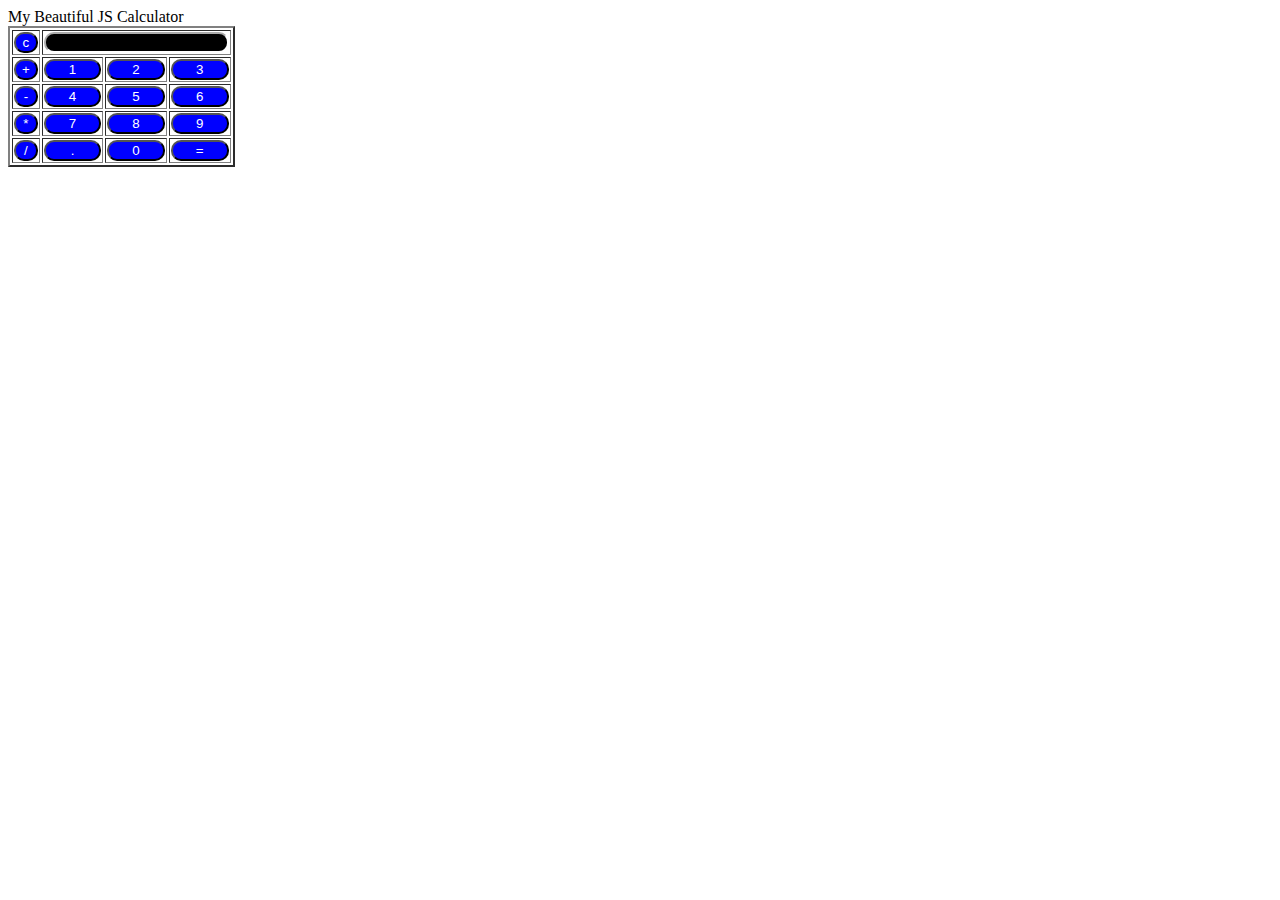
<file: calculater.html>
<html>

<body>
    <div class=title>My Beautiful JS Calculator</div>
    <table border="2">
        <tr>
            <td><input type="button" value="c" onclick="clr()" /> </td>
            <td colspan="3"><input type="text" id="textval" /></td>
        </tr>
        <tr>
            <td><input type="button" value="+" onclick="display('+')" /> </td>
            <td><input type="button" value="1" onclick="display('1')" /> </td>
            <td><input type="button" value="2" onclick="display('2')" /> </td>
            <td><input type="button" value="3" onclick="display('3')" /> </td>
        </tr>
        <tr>
            <td><input type="button" value="-" onclick="display('-')" /> </td>
            <td><input type="button" value="4" onclick="display('4')" /> </td>
            <td><input type="button" value="5" onclick="display('5')" /> </td>
            <td><input type="button" value="6" onclick="display('6')" /> </td>
        </tr>
        <tr>
            <td><input type="button" value="*" onclick="display('*')" /> </td>
            <td><input type="button" value="7" onclick="display('7')" /> </td>
            <td><input type="button" value="8" onclick="display('8')" /> </td>
            <td><input type="button" value="9" onclick="display('9')" /> </td>
        </tr>
        <tr>
            <td><input type="button" value="/" onclick="display('/')" /> </td>
            <td><input type="button" value="." onclick="display('.')" /> </td>
            <td><input type="button" value="0" onclick="display('0')" /> </td>
            <td><input type="button" value="=" onclick="operation()" /> </td>
        </tr>
    </table>
</body>
<script>
    function display(val) {
        document.getElementById("textval").value += val
        // alert(document.getElementById("textval").value)

    }
    function operation() {
        let x = document.getElementById("textval").value
        alert(x)
        let y = eval(x)
        document.getElementById("textval").value = y
    }
    function clr() {
        document.getElementById("textval").value = ""
    }

</script>
<style>
    input[type="button"] {
        border-radius: 10px;
        background-color: blue;
        color: white;
        border-color: black;
        width: 100%;
    }

    input[type="text"] {
        border-radius: 10px;
        text-align: right;
        background-color: black;
        color: white;
        border-color: white;
        width: 100%
    }
</style>

</html>
</file>
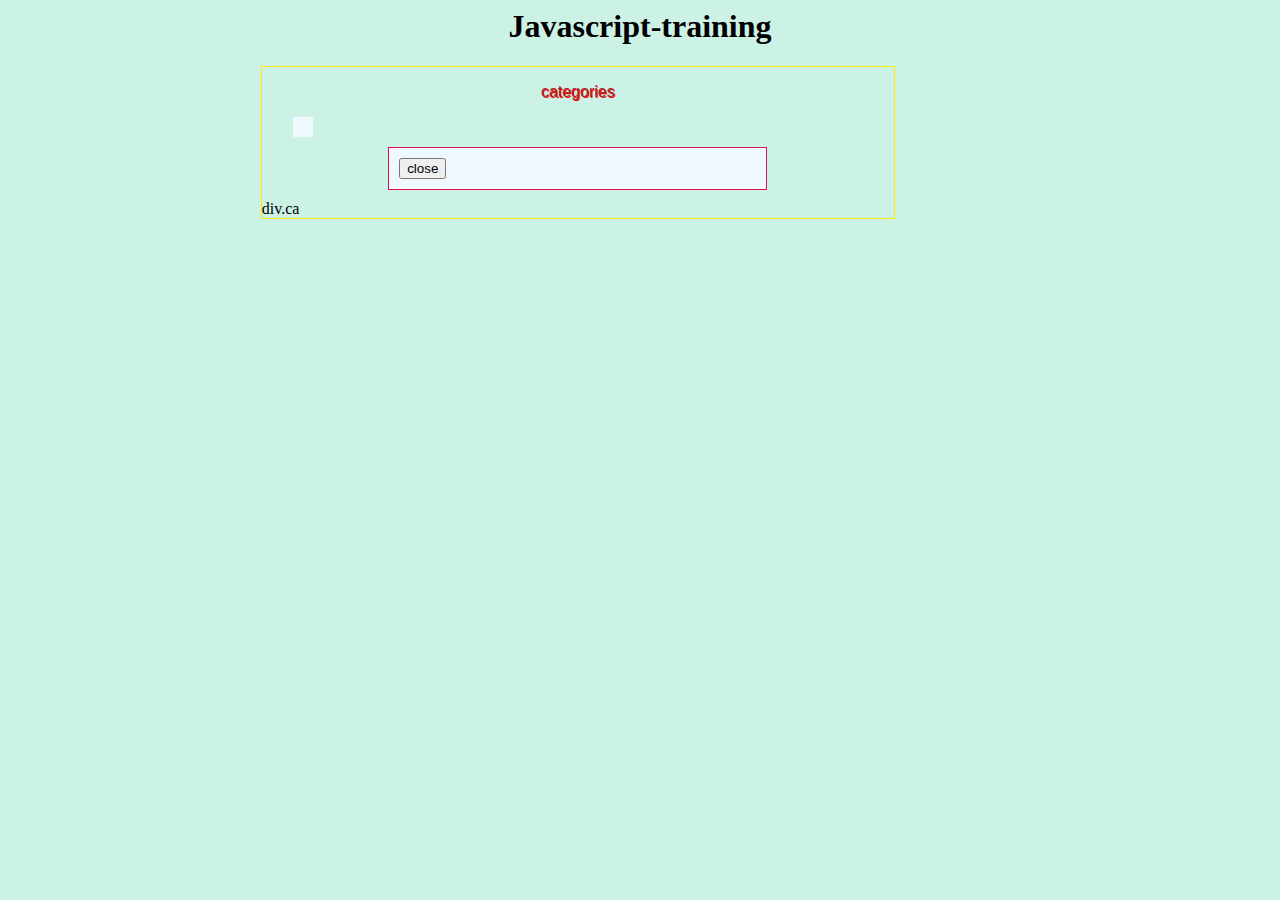
<file: index12.html>
<html>
  <head>
    
    <meta charset="UTF-8" />
    <meta name="viewport" content="width=device-width, initial-scale=1">
    <script src="webApp-extraFun.js"></script>
    <!-- <link rel="stylesheet" type="text/css" href="styles.css"> -->
    <link rel="stylesheet" href="style-sheet.css">
    

  </head>
  <body>
    <h1>Javascript-training</h1>  
          <div class="outdiv">
            <p class="paraclasename">categories</p>
            <div class="categories" id="catid"></div>
          
            <div class="categories-id" id="removetext"> <button>close</button> </div>
            div.ca
          </div>
            <!--<pre id="pin" class="pcategories">   <p id="divide">click me here now!</p>-->
             
              
  </body>
</html>
</file>
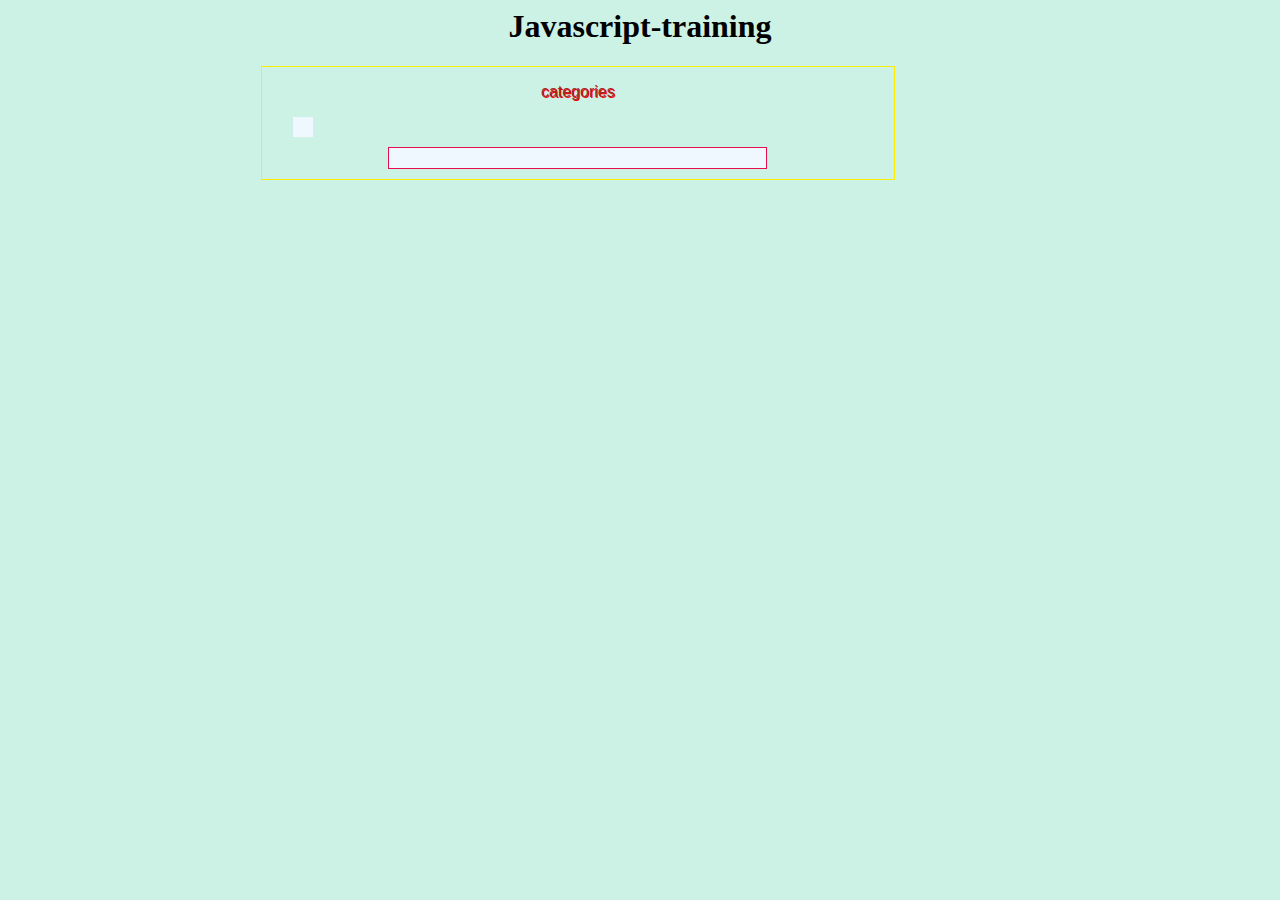
<file: indexFinal.html>
<html>
  <head>
    
    <meta charset="UTF-8" />
    <meta name="viewport" content="width=device-width, initial-scale=1">
    <script src="webApp-nonRePrintFun.js"></script>
    <link rel="stylesheet" href="styleSheetFinal.css">
    

  </head>
  <body>
    <h1>Javascript-training</h1>  
          <div class="outdiv">
            <p class="paraclasename">categories</p>

            <div class="categories" id="catid"></div>
            <div class="categories-id" id="removetext"> </div>
            
          </div>
            <!--<pre id="pin" class="pcategories">   <p id="divide">click me here now!</p>-->
             
              
  </body>
</html>
</file>
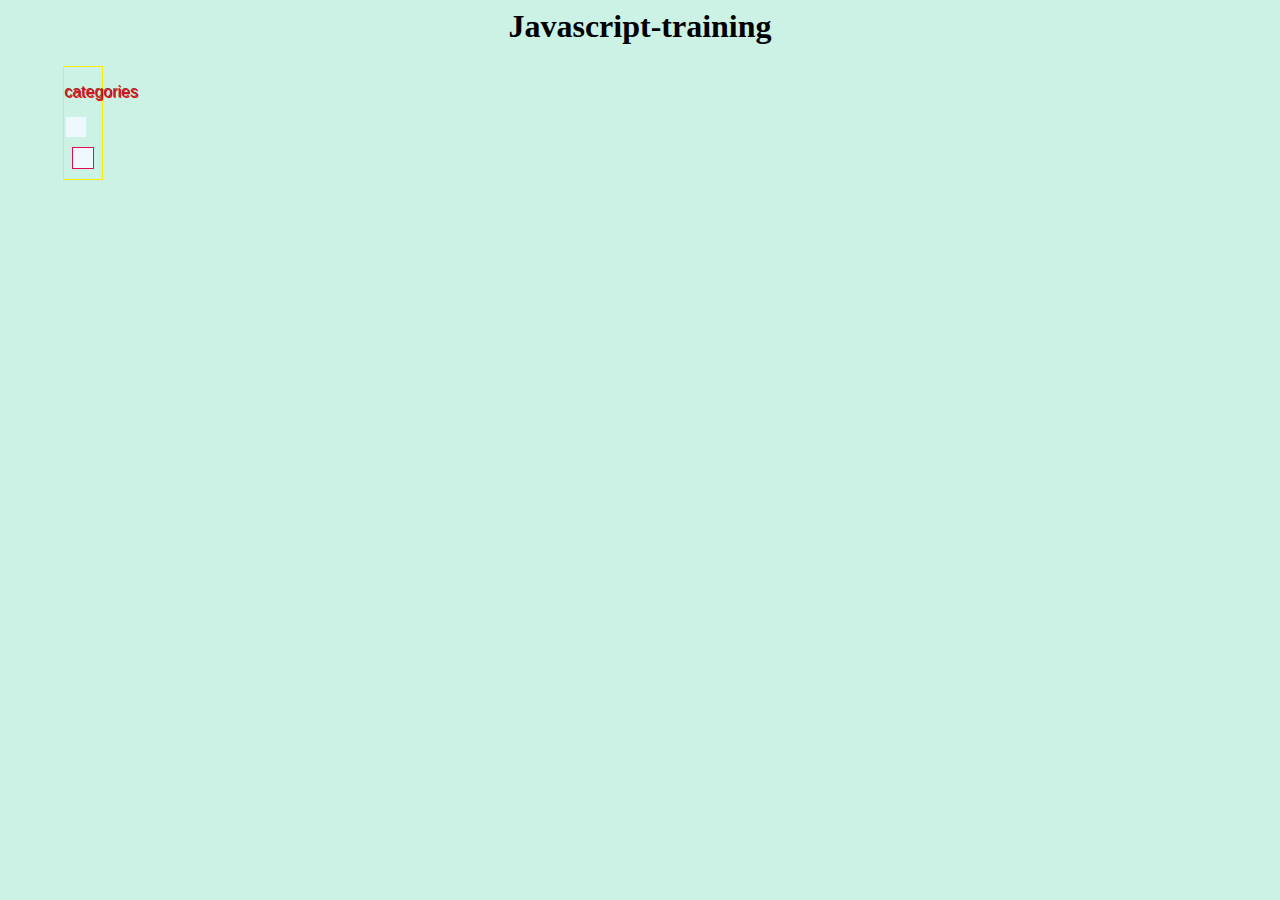
<file: indexFinal1.html>
<html>
  <head>
    
    <meta charset="UTF-8" />
    <meta name="viewport" content="width=device-width, initial-scale=1">
    <script src="webApp-syntaxDB.js"></script>
    <link rel="stylesheet" href="styleSheetFinal.css">
    

  </head>
  <body>
    <h1>Javascript-training</h1>  
  <ul>
    <li>
      <div class="outdiv">
        <p class="paraclasename">categories</p>
        <div class="categories" id="catid"> </div>
        <div class="categories-id" id="removetext"> </div>
      </div>
      <div class="rightDiv" id="removeRightDiv"></div>
      
    </li>
  </ul>              
  </body>
</html>
</file>
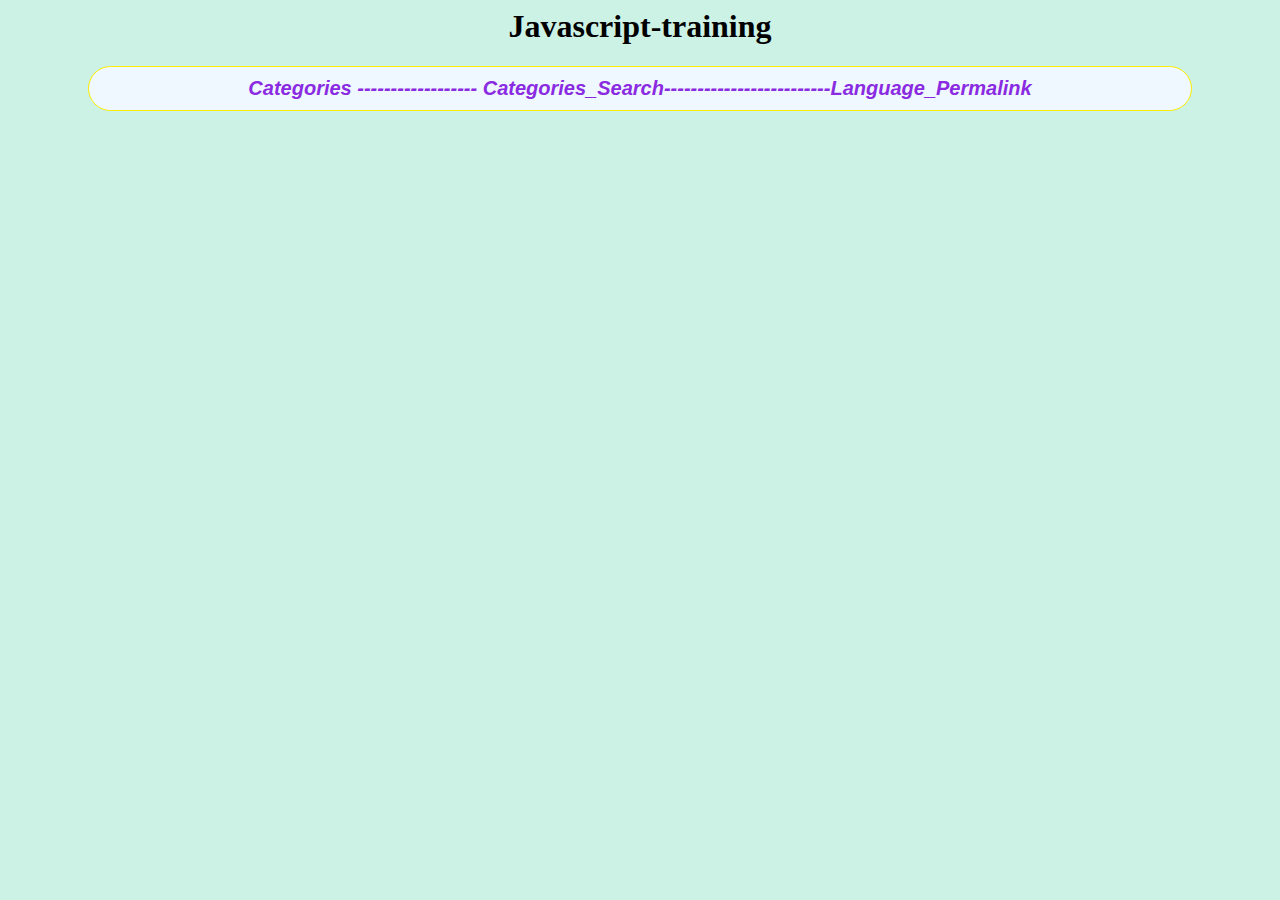
<file: indx.html>
<html>
  <head>
    <meta charset="UTF-8" />
    <script src="web-app.js"></script>
    <!-- <link rel="stylesheet" type="text/css" href="styles.css"> -->
    <link rel="stylesheet" href="style-sheet.css">
  </head>
  <body>
    <h1>Javascript-training</h1>  
    <pre>Categories ------------------ Categories_Search-------------------------Language_Permalink</pre>
            <div class="categories"></div>
  </body>
</html>
</file>
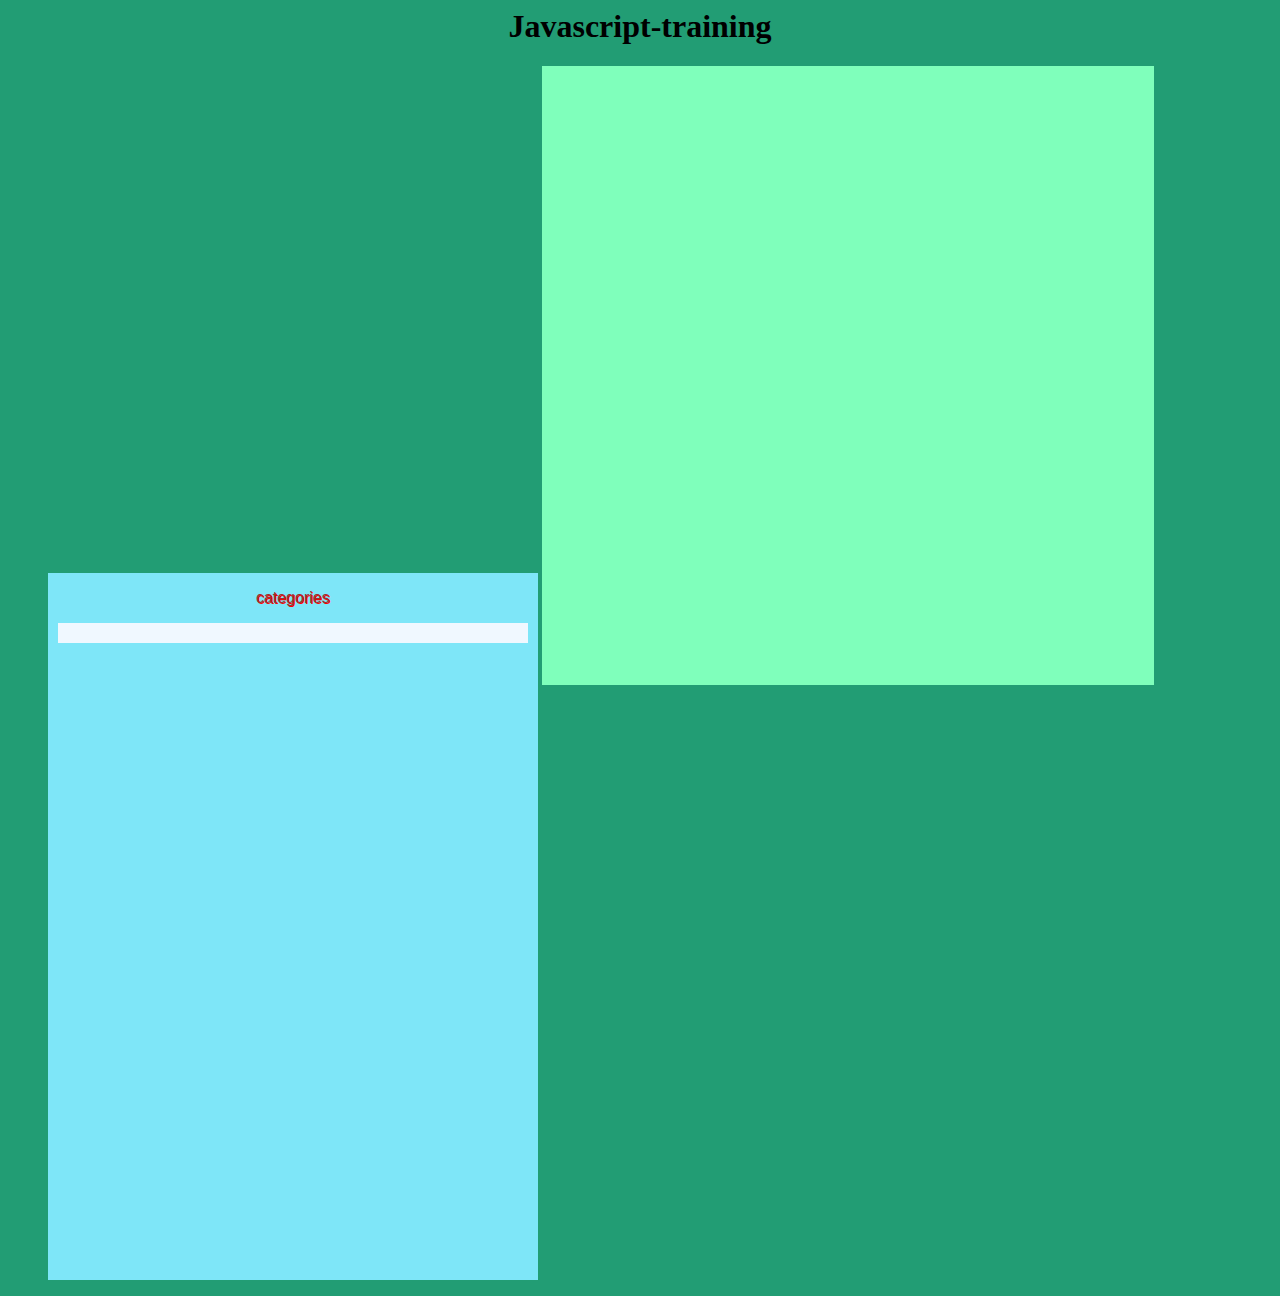
<file: webApp.html>
<html>
  <head>
    
    <meta charset="UTF-8" />
    <meta name="viewport" content="width=device-width, initial-scale=1">
    <script src="webAppJS.js"></script>
    <link rel="stylesheet" href="webAppCss.css">
    

  </head>
  <body>
    <h1>Javascript-training</h1>  
  <ul>
    <li>
      <div class="outdiv">
        <p class="paraclasename">categories</p>
        <div class="categories" id="catid"> </div>
        <br></br>
        <div class="categories-id" id="removetext"> </div>
      </div>
      <div class="rightDiv" id="removeRightDiv"></div>
      
    </li>
  </ul>              
  </body>
</html>
</file>
<file: style-sheet.css>
div{
    display: inline-flexbox;
    
   /* padding: 10px;*/
    align-items: center;
    /* color: rgba(31, 138, 4, 0.979); */
    align-items: center;
    justify-content: center;
    
  
}

#catid{
    padding: 10px;
    margin-left: 5%;
    
}
.outdiv{
    width: 50%;
    margin-left: 20%;
    border: 0.1px groove rgb(253, 236, 0);
}
#test0:hover,#test1:hover,#test2:hover,#test3:hover,#test4:hover,#removetext:hover{
    box-shadow:  10px 10px 10px   rgb(124, 213, 240);
}

.paraclasename{
    text-shadow: 1px 1px red;
    text-align: center;
    color: brown;
    font-family: 'Franklin Gothic Medium', 'Arial Narrow', Arial, sans-serif;
   font-weight: 500px;
   
}
 #test0,#test1,#test2,#test3,#test4{
    display: inline-flex;
    color: red;
    font-family: Arial, Helvetica, sans-serif;
    border: 0.1px groove rgb(253, 236, 0);
     padding: 10px;
    /*align-tracks: center; */
} 
#removetext{
    text-emphasis-color: red;
    margin:10px ;
    margin-right: 20%;
    margin-left: 20%;
    color: rgb(240, 3, 114);
    background-color: aliceblue;
    padding: 10px 10px;
    font-family: 'Courier New', Courier, monospace;
    border: 0.1px groove rgb(228, 14, 78);
}
li{
    display: table-cell
}
/* .categories:hover{
    background-image: url(image/web.jpg);
    background-repeat: no-repeat;
    background-position: center;
} */
body{
    background-color: rgb(204, 241, 229);
}
/* pre:hover{
    color:red;
    text-shadow: 30px;
    font-weight: bolder;
} */
pre{
    color: blueviolet;
    font-family: Arial, Helvetica, sans-serif;
    background-color: aliceblue;
    font-size: 20px;
    font-weight: bold;
    font-style: italic;
    text-align: center;
    border: 0.1px groove rgb(253, 236, 0);
    border-radius: 100px;
    margin: 0px 80px 30px 80px;
    padding:10px 10px 10px 10px;
    
}
.categories{
   border-color: black;
display: inline-block;
/*margin-left: 160px;*/
align-items: center;
justify-content: center;
text-align: center;

background-color: aliceblue;
}
h1{
    font-size: xx-large;
    
    color: black;
    text-align: center;
}
</file>
<file: styleSheetFinal.css>
div{
    display: inline-flexbox;
    
   /* padding: 10px;*/
    align-items: center;
    /* color: rgba(31, 138, 4, 0.979); */
    align-items: center;
    justify-content: center;
    
  
}

#catid{
    padding: 10px;
    margin-left: 5%;
    
}
.outdiv{
    width: 50%;
    margin-left: 20%;
    border: 0.1px groove rgb(253, 236, 0);
}
#test0:hover,#test1:hover,#test2:hover,#test3:hover,#test4:hover,#removetext:hover{
    box-shadow:  10px 10px 10px   rgb(124, 213, 240);
}

.paraclasename{
    text-shadow: 1px 1px red;
    text-align: center;
    color: brown;
    font-family: 'Franklin Gothic Medium', 'Arial Narrow', Arial, sans-serif;
   font-weight: 500px;
   
}
 #test0,#test1,#test2,#test3,#test4{
    display: inline-flex;
    color: red;
    font-family: Arial, Helvetica, sans-serif;
    border: 0.1px groove rgb(253, 236, 0);
     padding: 10px;
    /*align-tracks: center; */
} 
#removetext{
    text-emphasis-color: red;
    margin:10px ;
    margin-right: 20%;
    margin-left: 20%;
    color: rgb(240, 3, 114);
    background-color: aliceblue;
    padding: 10px 10px;
    font-family: 'Courier New', Courier, monospace;
    border: 0.1px groove rgb(228, 14, 78);
}
li{
    display: table-cell
}
/* .categories:hover{
    background-image: url(image/web.jpg);
    background-repeat: no-repeat;
    background-position: center;
} */
body{
    background-color: rgb(204, 241, 229);
}
/* pre:hover{
    color:red;
    text-shadow: 30px;
    font-weight: bolder;
} */
pre{
    color: blueviolet;
    font-family: Arial, Helvetica, sans-serif;
    background-color: aliceblue;
    font-size: 20px;
    font-weight: bold;
    font-style: italic;
    text-align: center;
    border: 0.1px groove rgb(253, 236, 0);
    border-radius: 100px;
    margin: 0px 80px 30px 80px;
    padding:10px 10px 10px 10px;
    
}
.categories{
   border-color: black;
display: inline-block;
/*margin-left: 160px;*/
align-items: center;
justify-content: center;
text-align: center;

background-color: aliceblue;
}
h1{
    font-size: xx-large;
    
    color: black;
    text-align: center;
}
</file>
<file: webAppCss.css>
div{
    /* display: inline-flexbox; */
    
   /* padding: 10px;*/
    /* align-items: center; */
    /* color: rgba(31, 138, 4, 0.979); */
    /* align-items: center; */
    /* justify-content: center; */
    
  
}
.outdiv{
    width: 40%;
    height: 80%;
    background-color: rgb(126, 230, 248);
    
}
#catid{
    padding: 10px;
    margin: 10px;
    
}
#removetext{
    margin: 5px;
}
.removeRightDiv{
    margin-left: 10%;
    background-color: aquamarine;
}
#test0:hover,#test1:hover,#test2:hover,#test3:hover,#test4:hover,#removetext:hover{
    box-shadow:  10px 10px 10px   rgb(124, 213, 240);
}
#intrest0{
    /* align-items: center; */
   
    /* color: blue; */
}
.paraclasename{
    text-shadow: 1px 1px red;
    text-align: center;
    color: brown;
    font-family: 'Franklin Gothic Medium', 'Arial Narrow', Arial, sans-serif;
   font-weight: 500px;
   
}
.paraclasename,.categories,.categories-id,br{
    display: block;
 
}
br{
    background-color: blue;
}
.outdiv,.rightDiv{
    display: inline-block;
    /* border: 0.1px groove rgb(253, 236, 0); */
}

li{
    list-style: none;
}
/* div.outdiv,div.rightDiv{
    display: inline;
} */
    #removeRightDiv{
    /* border: 0.1px groove rgb(253, 236, 0); */
    width: 50%;
    height: 70%;
   background-color: rgb(127, 255, 187);
   fon
}

 /* #test0,#test1,#test2,#test3,#test4{
    display: inline-flex;
    color: red;
    font-family: Arial, Helvetica, sans-serif;
    border: 0.1px groove rgb(253, 236, 0);
     padding: 10px;
    align-tracks: center;} */

/* #removetext{
    text-emphasis-color: red;
    margin:10px ;
    margin-right: 20%;
    margin-left: 20%;
    color: rgb(240, 3, 114);
    background-color: aliceblue;
    padding: 10px 10px;
    font-family: 'Courier New', Courier, monospace;
    border: 0.1px groove rgb(228, 14, 78);
} */
/* .categories:hover{
    background-image: url(image/web.jpg);
    background-repeat: no-repeat;
    background-position: center;
} */
body{
    background-color: rgb(34, 157, 116);
}
/* pre:hover{
    color:red;
    text-shadow: 30px;
    font-weight: bolder;
} */
pre{
    color: blueviolet;
    font-family: Arial, Helvetica, sans-serif;
    background-color: aliceblue;
    font-size: 20px;
    font-weight: bold;
    font-style: italic;
    text-align: center;
    border: 0.1px groove rgb(253, 236, 0);
    border-radius: 100px;
    margin: 0px 80px 30px 80px;
    padding:10px 10px 10px 10px;
    
}
.categories{
   border-color: black;
/* display: inline-block; */
/*margin-left: 160px;*/
align-items: center;
justify-content: center;
text-align: center;

background-color: aliceblue;
}
h1{
    font-size: xx-large;
    
    color: black;
    text-align: center;
}
</file>
